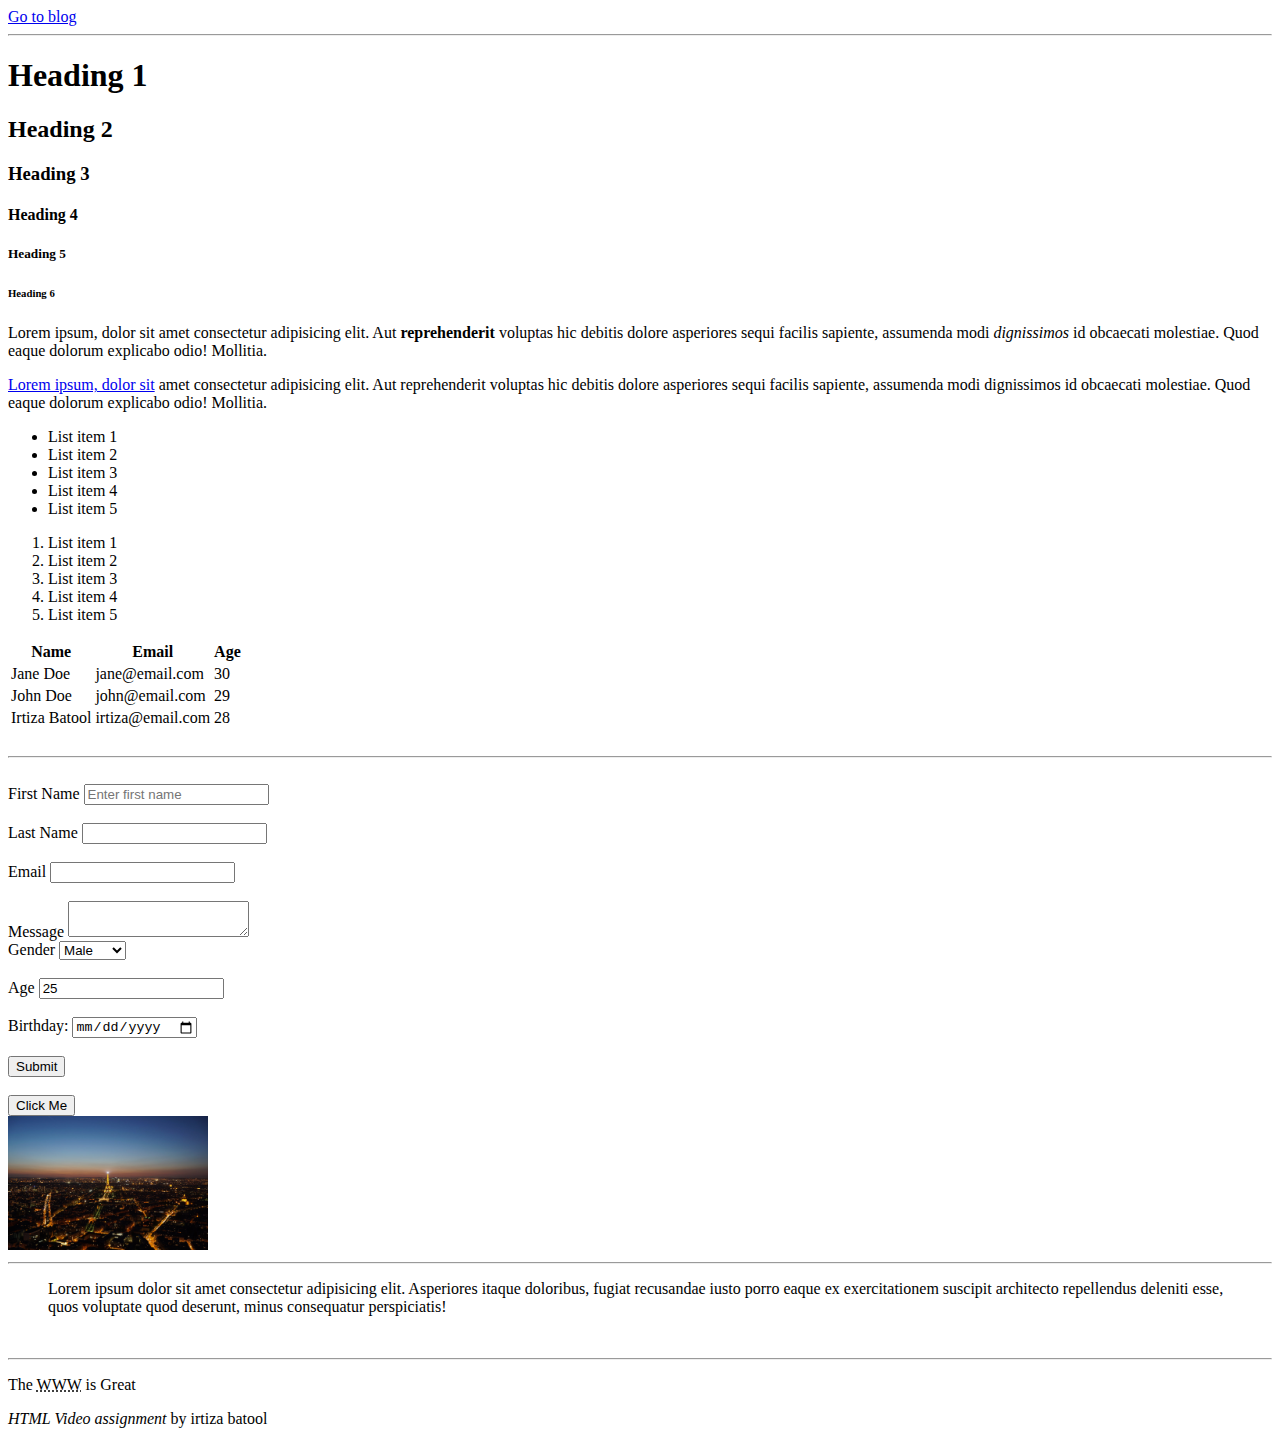
<file: index.html>
<!DOCTYPE html>
<html>
    <head>
        <title>HTML Cheat Sheet</title>
    </head>
    <body>
        <a href = "blog.html">Go to blog</a>
        <hr>
        <!-- Headings -->
        <h1>Heading 1</h1>
        <h2>Heading 2</h2>
        <h3>Heading 3</h3>
        <h4>Heading 4</h4>
        <h5>Heading 5</h5>
        <h6>Heading 6</h6>

        <!-- Paragraph -->
        <p>
            Lorem ipsum, dolor sit amet consectetur adipisicing elit. Aut <strong>reprehenderit </strong>voluptas hic debitis dolore asperiores sequi facilis sapiente, assumenda modi <em>dignissimos</em> id obcaecati molestiae. Quod eaque dolorum explicabo odio! Mollitia.
        </p>
        <p>
            <a href ="http://google.com" target = "_blank" >Lorem ipsum, dolor sit</a> amet consectetur adipisicing elit. Aut reprehenderit voluptas hic debitis dolore asperiores sequi facilis sapiente, assumenda modi dignissimos id obcaecati molestiae. Quod eaque dolorum explicabo odio! Mollitia.
        </p>

        <!-- Lists -->
        <ul>
            <li>List item 1</li>
            <li>List item  2</li>
            <li>List item 3</li>
            <li>List item 4</li>
            <li>List item 5</li>
        </ul>

        <ol>
            <li>List item 1</li>
            <li>List item  2</li>
            <li>List item 3</li>
            <li>List item 4</li>
            <li>List item 5</li>
        </ol>

        <!-- Table -->
        <table>
            <thead>
                <tr>
                    <th>Name</th>
                    <th>Email</th>
                    <th>Age</th>
                </tr>
            </thead>
            <tbody>
                <tr>
                    <td>Jane Doe</td>
                    <td>jane@email.com</td>
                    <td>30</td>
                </tr>
                <tr>
                    <td>John Doe</td>
                    <td>john@email.com</td>
                    <td>29</td>
                </tr>
                <tr>
                    <td>Irtiza Batool</td>
                    <td>irtiza@email.com</td>
                    <td>28</td>
                </tr>
            </tbody>
        </table>

        <br>
        <hr>
        <br>

        <!-- Forms -->
        <form action = "" method = "POST">
            <div>
            <label>First Name</label>
            <input type = "text" name = "firstName" placeholder = "Enter first name">
            </div>
            <br>
            <div>
            <label>Last Name</label>
            <input type = "text" name = "lastName">
            </div>
            <br>
            <div>
                <label>Email</label>
                <input type = "email" name = "email">
            </div>
            <br>
            <div>
                <label>Message</label>
                <textarea name = "message"></textarea>
            </div>
            <div>
                <label>Gender</label>
                <select>
                    <option value = "male">Male</option>
                    <option value = "female">Female</option>
                </select>
            </div>
            <br>
            <div>
                <label>Age</label>
                <input type = "number" name = "age" value = "25" >
            </div>
            <br>
            <div>
                <label>Birthday:</label>
                <input type = "date" name = "birthday">
            </div>
            <br>
            <input type = "submit" name = "submit" value = "Submit">
            <br>
        </form>
        <br>
        <!-- Button -->
        <button>Click Me</button>
        <br>
        <!-- Image -->
        <a href = "images/sample.jpg">
            <img src = "images/sample.jpg" alt = "Sample Image" width = "200">
        </a>
        <br>
        <hr>

        <!-- Quotations -->
        <blockquote cite = "http://google.com">
            Lorem ipsum dolor sit amet consectetur adipisicing elit. Asperiores itaque doloribus, fugiat recusandae iusto porro eaque ex exercitationem suscipit architecto repellendus deleniti esse, quos voluptate quod deserunt, minus consequatur perspiciatis!
        </blockquote>
        <br>
        <hr>

        <p>The <abbr title = "World Wide Web">WWW</abbr> is Great</p>

        <p><cite>HTML Video assignment</cite> by irtiza batool</p>
    </body>
</html>
</file>
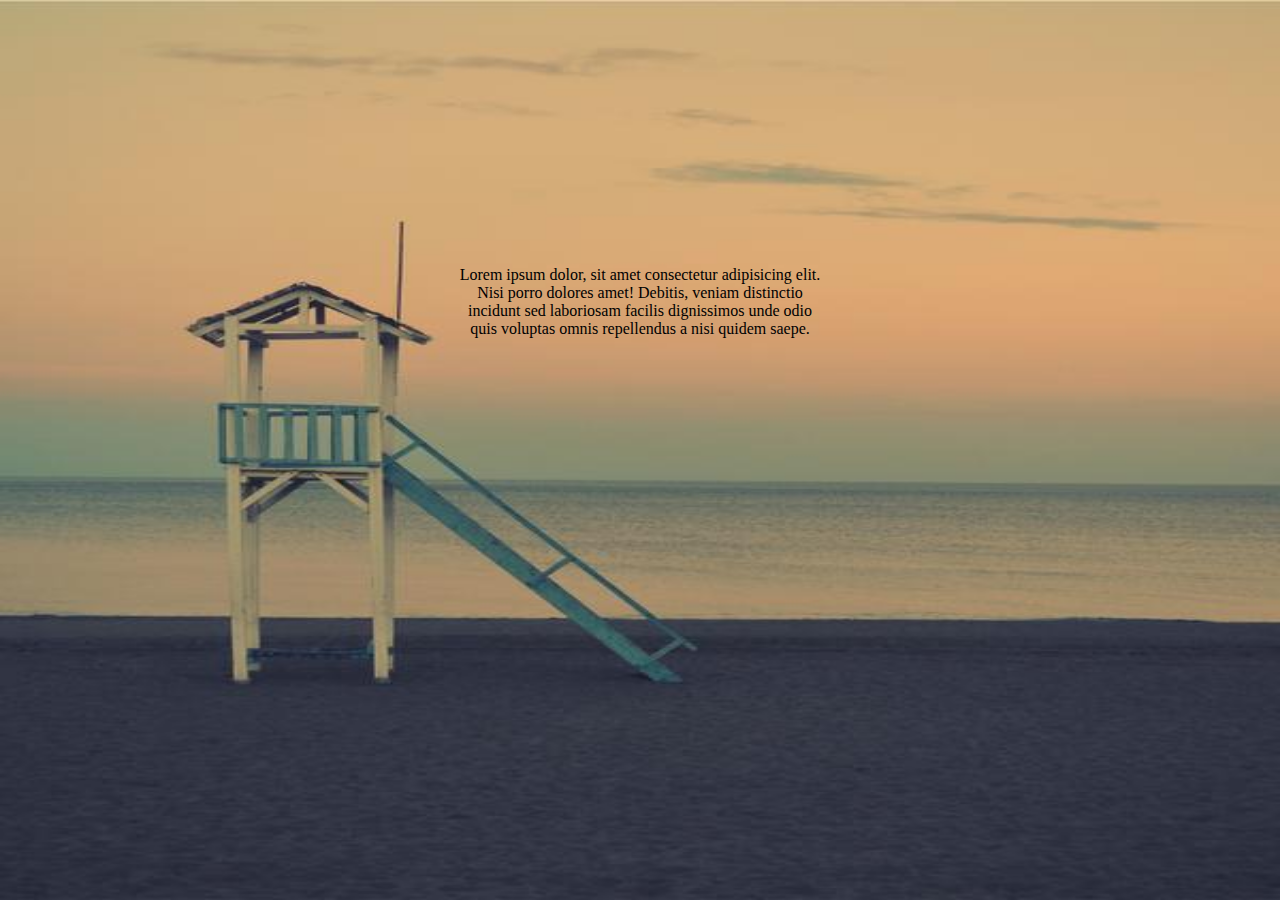
<file: bg-image-assignment.html>
<!DOCTYPE html>
<html lang="en">
<head>
    <meta charset="UTF-8">
    <meta http-equiv="X-UA-Compatible" content="IE=edge">
    <meta name="viewport" content="width=device-width, initial-scale=1.0">
    <title>Background Image assignment</title>
    <style>
        body {
            height: 100%;
            background-image: url('images/bg-image.jpg');
            background-repeat: no-repeat;
            background-size: 100% 100%;
            background-attachment: fixed;
            align-items: center;
            justify-content: center;
        }
    </style>
</head>
<body>
    <p style="text-align: center; padding: 250px 450px;">Lorem ipsum dolor, sit amet consectetur adipisicing elit. Nisi porro dolores amet! Debitis, veniam distinctio incidunt sed laboriosam facilis dignissimos unde odio quis voluptas omnis repellendus a nisi quidem saepe.</p>
</body>
</html>
</file>
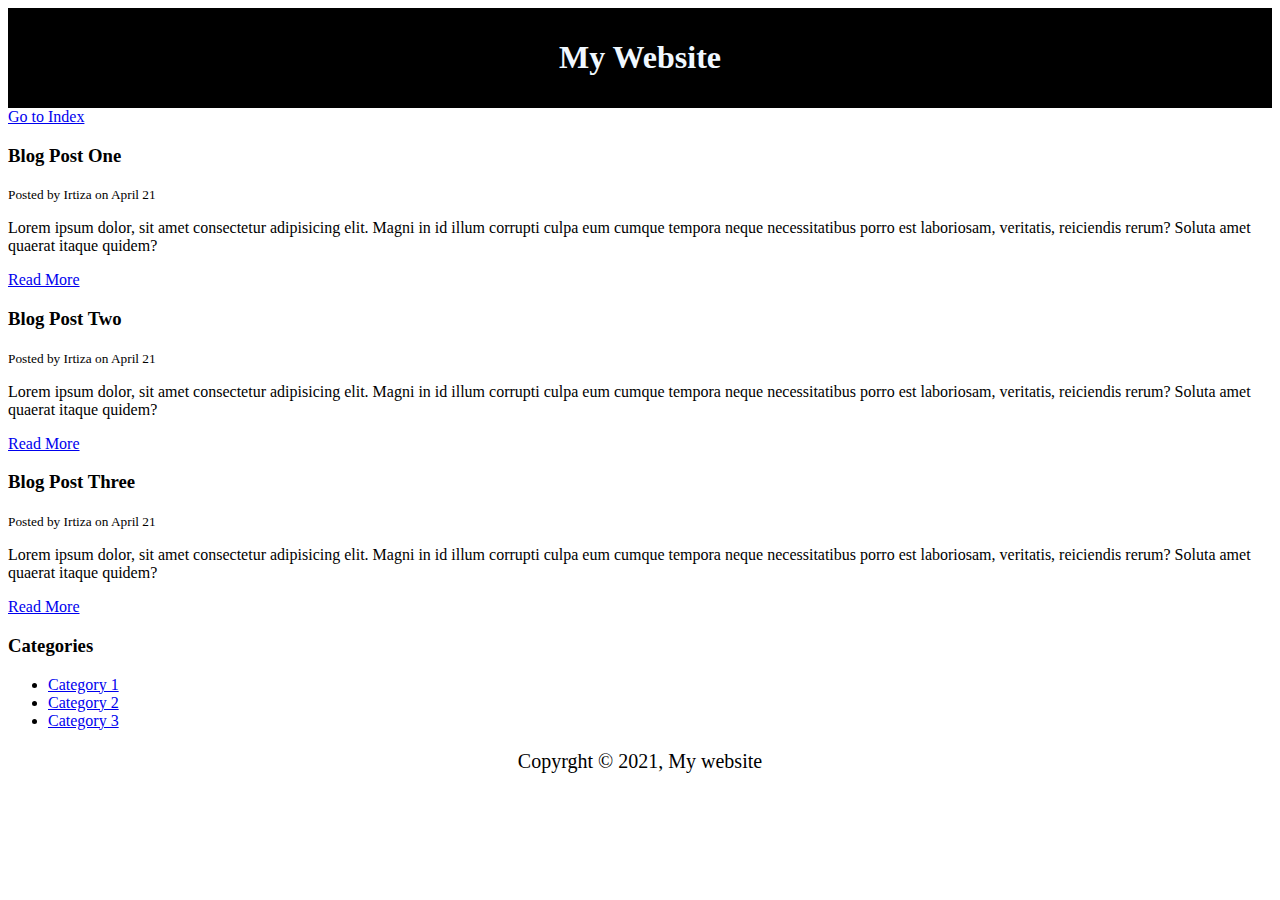
<file: blog.html>
<!DOCTYPE html>
<html lang="en">
<head>
    <meta charset="UTF-8">
    <meta http-equiv="X-UA-Compatible" content="IE=edge">
    <meta name="viewport" content="width=device-width, initial-scale=1.0">
    <title>My Blog</title>
    <meta name = "description" content = "Blog by Irtiza Batool">
    <style>
        #main-header {
            text-align: center;
            background-color: black;
            color:aliceblue;
            padding: 10px;
        }

        #main-footer {
            text-align: center;
            font-size: 20px;
        }
    </style>
</head>
<body>
    <header id = "main-header">
        <h1>My Website</h1>
    </header>

    <a href = "index.html">Go to Index</a>

    <section>
        <article class = "post">
            <h3>Blog Post One</h3>
            <small>Posted by Irtiza on April 21</small>
            <p>Lorem ipsum dolor, sit amet consectetur adipisicing elit. Magni in id illum corrupti culpa eum cumque tempora neque necessitatibus porro est laboriosam, veritatis, reiciendis rerum? Soluta amet quaerat itaque quidem?</p>
            <a href = "post.html">Read More</a>
        </article>
        <article class = "post">
            <h3>Blog Post Two</h3>
            <small>Posted by Irtiza on April 21</small>
            <p>Lorem ipsum dolor, sit amet consectetur adipisicing elit. Magni in id illum corrupti culpa eum cumque tempora neque necessitatibus porro est laboriosam, veritatis, reiciendis rerum? Soluta amet quaerat itaque quidem?</p>
            <a href = "post.html">Read More</a>
        </article>
        <article class = "post">
            <h3>Blog Post Three</h3>
            <small>Posted by Irtiza on April 21</small>
            <p>Lorem ipsum dolor, sit amet consectetur adipisicing elit. Magni in id illum corrupti culpa eum cumque tempora neque necessitatibus porro est laboriosam, veritatis, reiciendis rerum? Soluta amet quaerat itaque quidem?</p>
            <a href = "post.html">Read More</a>
        </article>
    </section>

    <aside>
        <h3>Categories</h3>
        <nav>
            <ul>
                <li><a href = "#">Category 1</a></li>
                <li><a href = "#">Category 2</a></li>
                <li><a href = "#">Category 3</a></li>
            </ul>
        </nav>
    </aside>

    <footer id = "main-footer">
        <p>Copyrght &copy; 2021, My website </p>
    </footer>
</body>
</html>
</file>
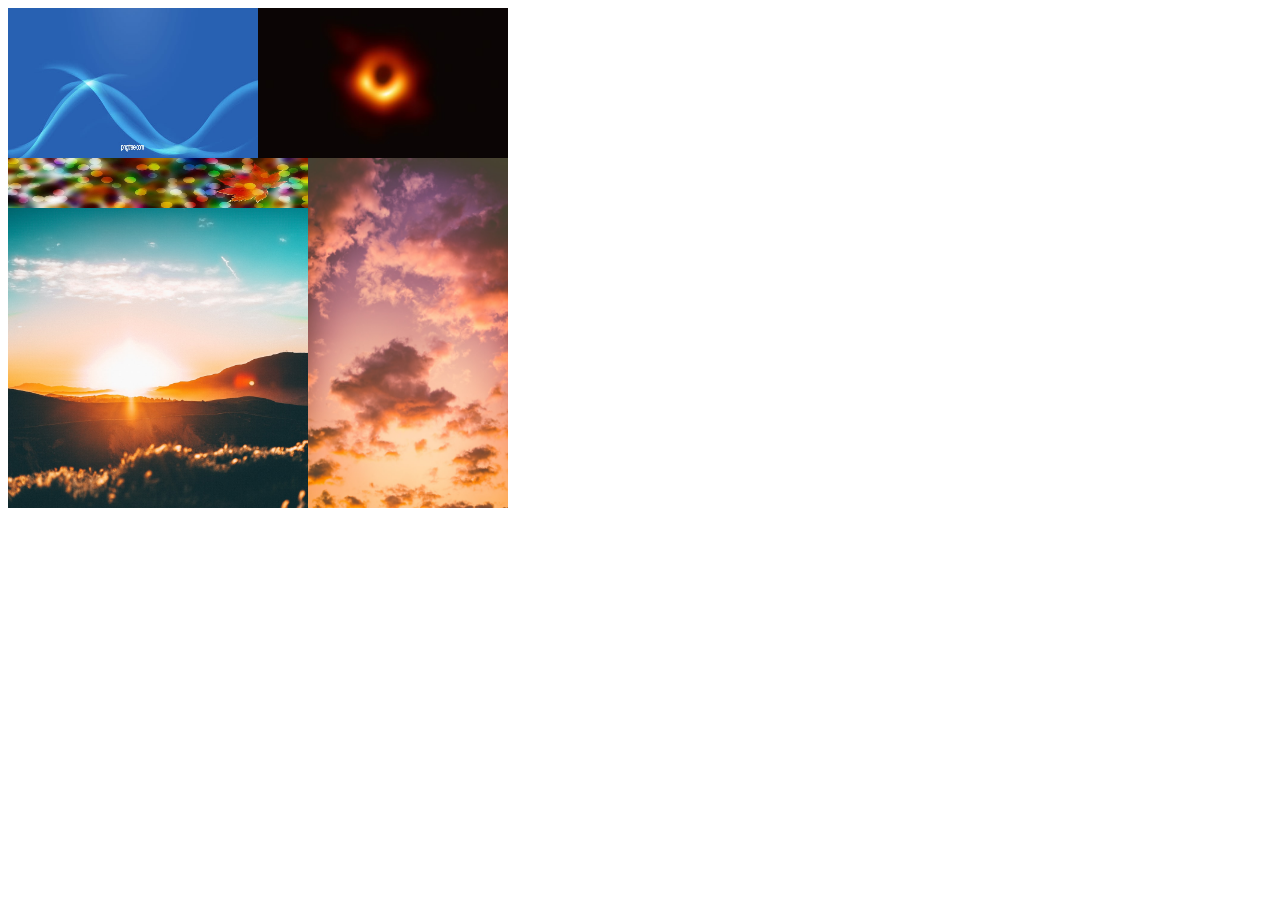
<file: image-box-assignment.html>
<!DOCTYPE html>
<html lang="en">
<head>
    <meta charset="UTF-8">
    <meta http-equiv="X-UA-Compatible" content="IE=edge">
    <meta name="viewport" content="width=device-width, initial-scale=1.0">
    <title>Image box assignment</title>
</head>
<body>
    <div style = "width: 500px; height: 500px; background-color: aqua;">
        <div style = "width: 250px; height: 150px; background-color: antiquewhite; float: left;">
            <img src="images/box1-image.jpg" style="width: 250px; height: 150px;">
        </div>
        <div style = "width: 250px; height: 150px; background-color:darkslategrey; float: right;">
            <img src = "images/box3-image.jpg" style="width: 250px; height: 150px;">
        </div>
        <div style = "width: 300px; height: 50px; background-color:darkorchid; float:left;">
            <img src="images/box5-image.jpg" style="width: 300px; height: 50px;">
        </div>
        <div style = "width: 200px; height: 350px; background-color:brown; float: right;">
            <img src="images/box2-image.jpg" style="width: 200px; height: 350px;">
        </div>
        <div style = "width: 300px; height: 300px; background-color: rgb(255, 0, 234); float:left;">
            <img src="images/box4-image.jpg" style="width: 300px; height: 300px;">
        </div>
    </div>
</body>
</html>
</file>
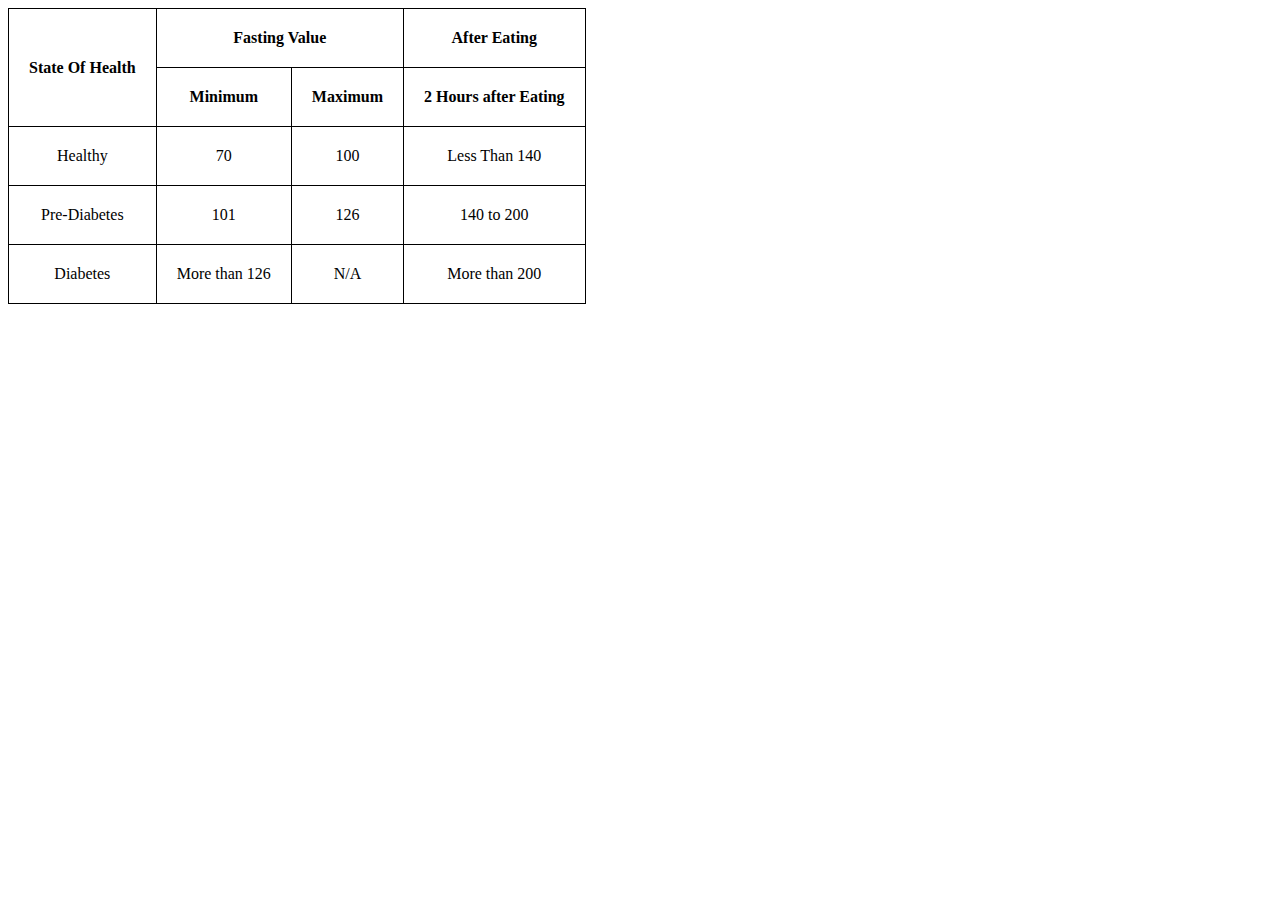
<file: table-assignment/table-assignment1.html>
<!DOCTYPE html>
<html lang="en">
<head>
    <meta charset="UTF-8">
    <meta http-equiv="X-UA-Compatible" content="IE=edge">
    <meta name="viewport" content="width=device-width, initial-scale=1.0">
    <title>Table assignment One</title>
    <style>
        table, th, td {
            border: 1px solid;
            border-collapse: collapse;
            text-align: center;
        }
    </style>
</head>
<body>
    <table cellspacing = "15" cellpadding = "20">
        <thead>
            <tr>
                <th rowspan="2">State Of Health</th>
                <th colspan="2">Fasting Value</th>
                <th>After Eating</th>
            </tr>
            <tr>
                <th>Minimum</th>
                <th>Maximum</th>
                <th>2 Hours after Eating</th>
            </tr>
        </thead>
        <tbody>
            <tr>
                <td>Healthy</td>
                <td>70</td>
                <td>100</td>
                <td>Less Than 140</td>
            </tr>
            <tr>
                <td>Pre-Diabetes</td>
                <td>101</td>
                <td>126</td>
                <td>140 to 200</td>
            </tr>
            <tr>
                <td>Diabetes</td>
                <td>More than 126</td>
                <td>N/A</td>
                <td>More than 200</td>
            </tr>
        </tbody>
    </table>
</body>
</html>
</file>
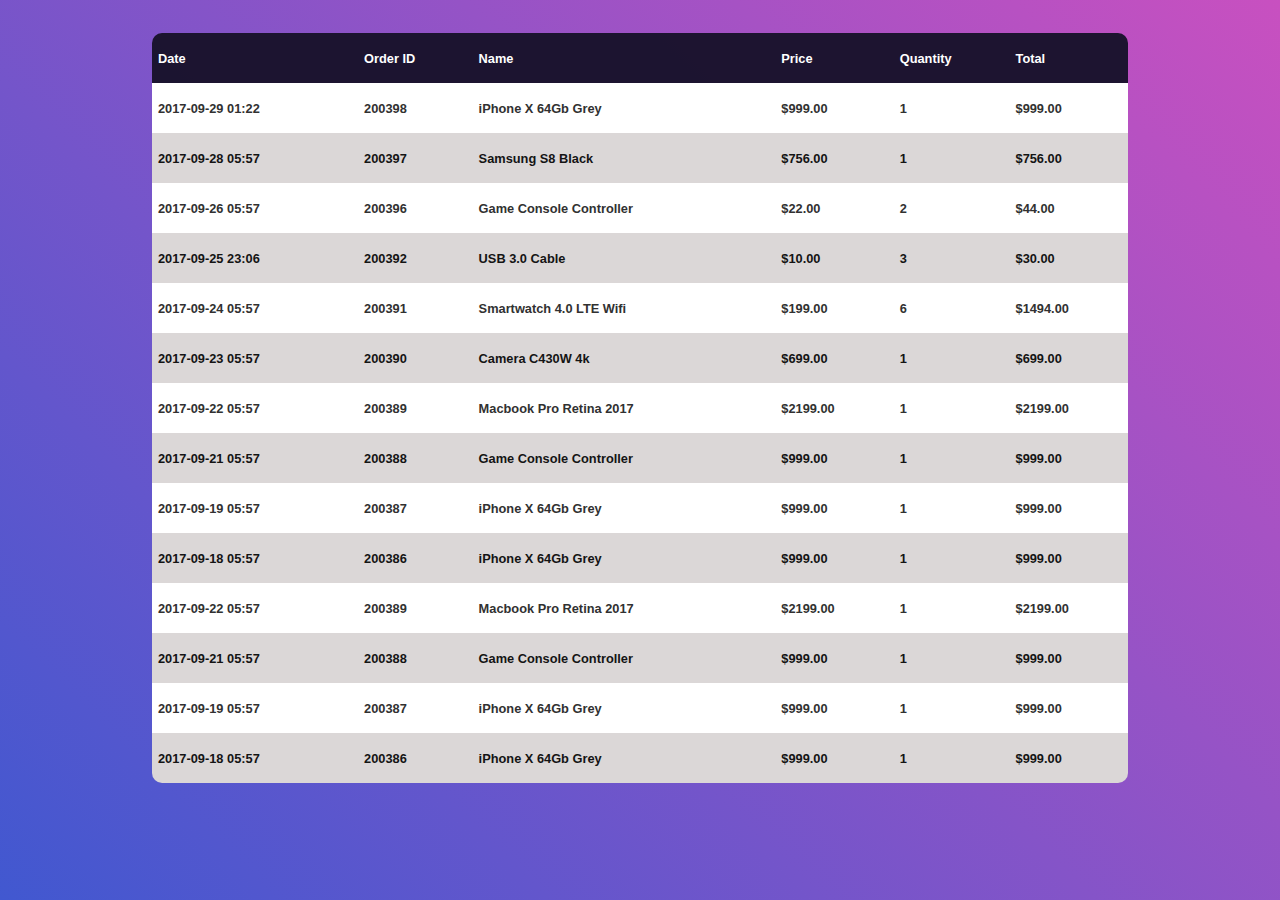
<file: table-assignment/table-assignment2.html>
<!DOCTYPE html>
<html lang="en">

<head>
    <meta charset="UTF-8">
    <meta http-equiv="X-UA-Compatible" content="IE=edge">
    <meta name="viewport" content="width=device-width, initial-scale=1.0">
    <title>Table Assignment Two</title>
    <link rel= "stylesheet" href="style.css">
</head>

<body>
    <div style="display: block; ">
        <table>
            <thead>
                <tr>
                    <th>Date</th>
                    <th>Order ID</th>
                    <th>Name</th>
                    <th>Price</th>
                    <th>Quantity</th>
                    <th>Total</th>
                </tr>
            </thead>
            <tbody>
                <tr>
                    <th>2017-09-29 01:22</td>
                    <th>200398</td>
                    <th>iPhone X 64Gb Grey</td>
                    <th>$999.00</td>
                    <th>1</td>
                    <th>$999.00</td>
                </tr>
                <tr>
                    <th>2017-09-28 05:57</td>
                    <th>200397</td>
                    <th>Samsung S8 Black</td>
                    <th>$756.00</td>
                    <th>1</td>
                    <th>$756.00</td>
                </tr>
                <tr>
                    <th>2017-09-26 05:57</td>
                    <th>200396</td>
                    <th>Game Console Controller</td>
                    <th>$22.00</td>
                    <th>2</td>
                    <th>$44.00</td>
                </tr>
                <tr>
                    <th>2017-09-25 23:06</td>
                    <th>200392</td>
                    <th>USB 3.0 Cable</td>
                    <th>$10.00</td>
                    <th>3</td>
                    <th>$30.00</td>
                </tr>
                <tr>
                    <th>2017-09-24 05:57</td>
                    <th>200391</td>
                    <th>Smartwatch 4.0 LTE Wifi</td>
                    <th>$199.00</td>
                    <th>6</td>
                    <th>$1494.00</td>
                </tr>
                <tr>
                    <th>2017-09-23 05:57</td>
                    <th>200390</td>
                    <th>Camera C430W 4k</td>
                    <th>$699.00</td>
                    <th>1</td>
                    <th>$699.00</td>
                </tr>
                <tr>
                    <th>2017-09-22 05:57</td>
                    <th>200389</td>
                    <th>Macbook Pro Retina 2017</td>
                    <th>$2199.00</td>
                    <th>1</td>
                    <th>$2199.00</td>
                </tr>
                <tr>
                    <th>2017-09-21 05:57</td>
                    <th>200388</td>
                    <th>Game Console Controller</td>
                    <th>$999.00</td>
                    <th>1</td>
                    <th>$999.00</td>
                </tr>
                <tr>
                    <th>2017-09-19 05:57</td>
                    <th>200387</td>
                    <th>iPhone X 64Gb Grey</td>
                    <th>$999.00</td>
                    <th>1</td>
                    <th>$999.00</td>
                </tr>
                <tr>
                    <th>2017-09-18 05:57</td>
                    <th>200386</td>
                    <th>iPhone X 64Gb Grey</td>
                    <th>$999.00</td>
                    <th>1</td>
                    <th>$999.00</td>
                </tr>
                <tr>
                    <th>2017-09-22 05:57</td>
                    <th>200389</td>
                    <th>Macbook Pro Retina 2017</td>
                    <th>$2199.00</td>
                    <th>1</td>
                    <th>$2199.00</td>
                </tr>
                <tr>
                    <th>2017-09-21 05:57</td>
                    <th>200388</td>
                    <th>Game Console Controller</td>
                    <th>$999.00</td>
                    <th>1</td>
                    <th>$999.00</td>
                </tr>
                <tr>
                    <th>2017-09-19 05:57</td>
                    <th>200387</td>
                    <th>iPhone X 64Gb Grey</td>
                    <th>$999.00</td>
                    <th>1</td>
                    <th>$999.00</td>
                </tr>
                <tr>
                    <th>2017-09-18 05:57</td>
                    <th>200386</td>
                    <th>iPhone X 64Gb Grey</td>
                    <th>$999.00</td>
                    <th>1</td>
                    <th>$999.00</td>
                </tr>

            </tbody>
        </table>
    </div>
</body>

</html>
</file>
<file: table-assignment/style.css>
* {
    position: relative;
    margin: 0;
    padding: 0;
    box-sizing: border-box;
    font-family: "Oswald", sans-serif;
}

html {
    font-size: 80%;
    box-sizing: border-box;
}

body {
    width: 100%;
    align-items: center;
    justify-content: center;
}

div {
    width: 100%;
    min-height: 100vh;
    background: #c850c0;
    background: -webkit-linear-gradient(45deg, #4158d0, #c850c0);
    display: -webkit-box;
    display: -webkit-flex;
    display: -moz-box;
    display: -ms-flexbox;
    display: flex;
    align-items: center;
    justify-content: center;
    flex-wrap: wrap;
    padding: 33px 30px;
}

table {
    border-spacing: 1;
    border-collapse: collapse;
    border-radius: 10px;
    overflow: hidden;
    width: 80%;
    height: 60%;
    margin: 0 auto;
    position: relative;
}

table * {
    position: relative;
}

thead th {
    background: #19132bf8;
    color: white;
}

tbody tr {
    background: white;
}

th,
td {
    text-align: left;
    padding: 6px;
}

thead,
tr {
    height: 50px;
}

tr:nth-child(even) {
    background-color: #dbd7d7;
    color: rgb(20, 20, 20);
}
tr:nth-child(odd) {
    color: #313131
}
</file>
